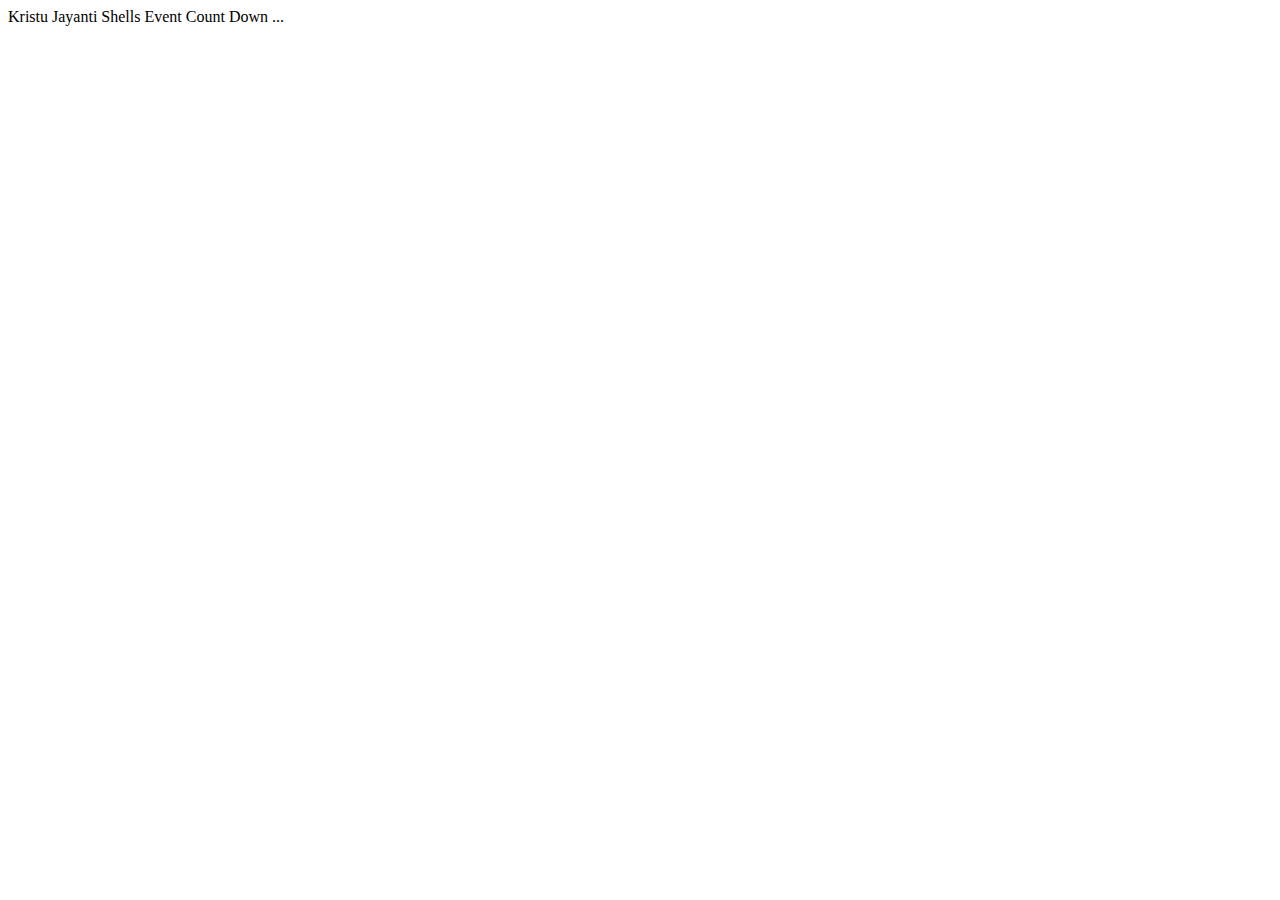
<file: count.html>
<div>

<div id="sticky">
       <!-- <div class="container"> -->
 <script>
  window.console = window.console || function(t) {};
</script>

  
  
  <script>
  if (document.location.search.match(/type=embed/gi)) {
    window.parent.postMessage("resize", "*");
  }
</script>


</head>

<body translate="no" >
Kristu Jayanti Shells Event Count Down ...
  <div id="timer">
  <div id="days"></div>
  <div id="hours"></div>
  <div id="minutes"></div>
  <div id="seconds"></div>
</div>
    <script src="new.js"></script>

  <script src='my.js'></script>

  

    <script >
      function makeTimer() {

			var endTime = new Date("Feburary 27, 2019 17:00:00 PDT");			
			var endTime = (Date.parse(endTime)) / 1000;

			var now = new Date();
			var now = (Date.parse(now) / 1000);

			var timeLeft = endTime - now;

			var days = Math.floor(timeLeft / 86400); 
			var hours = Math.floor((timeLeft - (days * 86400)) / 3600);
			var minutes = Math.floor((timeLeft - (days * 86400) - (hours * 3600 )) / 60);
			var seconds = Math.floor((timeLeft - (days * 86400) - (hours * 3600) - (minutes * 60)));

			if (hours < "10") { hours = "0" + hours; }
			if (minutes < "10") { minutes = "0" + minutes; }
			if (seconds < "10") { seconds = "0" + seconds; }

			$("#days").html(days + "<span>Days</span>");
			$("#hours").html(hours + "<span>Hours</span>");
			$("#minutes").html(minutes + "<span>Minutes</span>");
			$("#seconds").html(seconds + "<span>Seconds</span>");		

	}

	setInterval(function() { makeTimer(); }, 1000);
      //# sourceURL=pen.js
    </script>



  
  

  <script src="function.js"></script>
 
</div>
</div>
</file>
